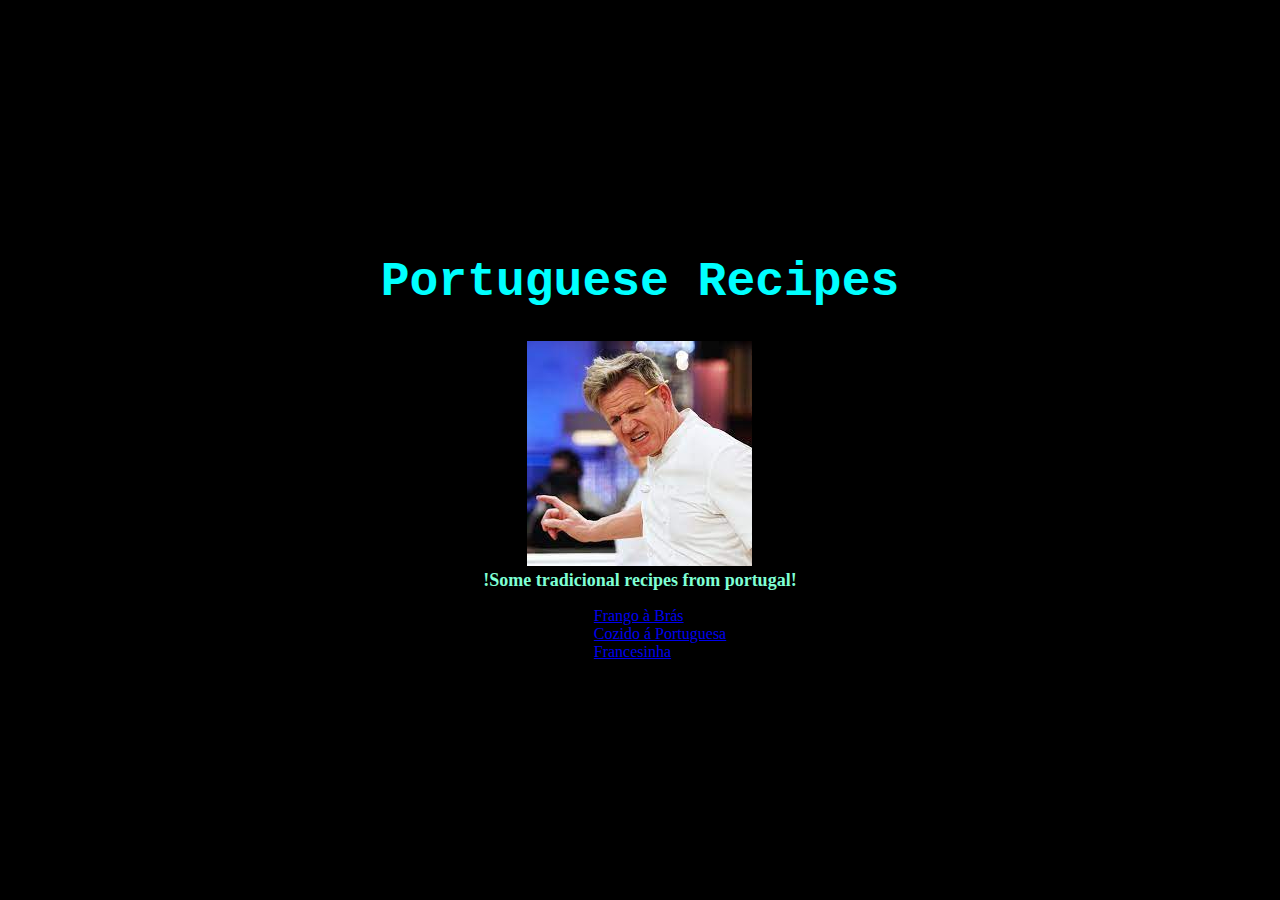
<file: index.html>
<!DOCTYPE html>
<html lang="en">
<div class="tudo">
<head>
    <meta charset="UTF-8">
    <meta http-equiv="X-UA-Compatible" content="IE=edge">
    <meta name="viewport" content="width=device-width, initial-scale=1.0">
    <title>Portuguese Recipes</title>
    <link rel="stylesheet" href="recipestyle.css">
</head>
<body>
    <div class="fundo">
    <div class="titulo"><h1>Portuguese Recipes</h1></div>
    <img src="./images/gordon2.jfif">

    <div class="texto1"><strong>!Some tradicional recipes from portugal!</strong></div>
    <div class="lista">
        <ul class="myUl">
            <li><a href="recipes/frango-bras.html">Frango à Brás</a></li>
            <li><a href="recipes/cozido-portuguesa.html">Cozido á Portuguesa</a></li>
            <li><a href="recipes/francesinha.html">Francesinha</a></li>
        </ul>
    </div>
    </div>
</body>
</div>
</html>
</file>
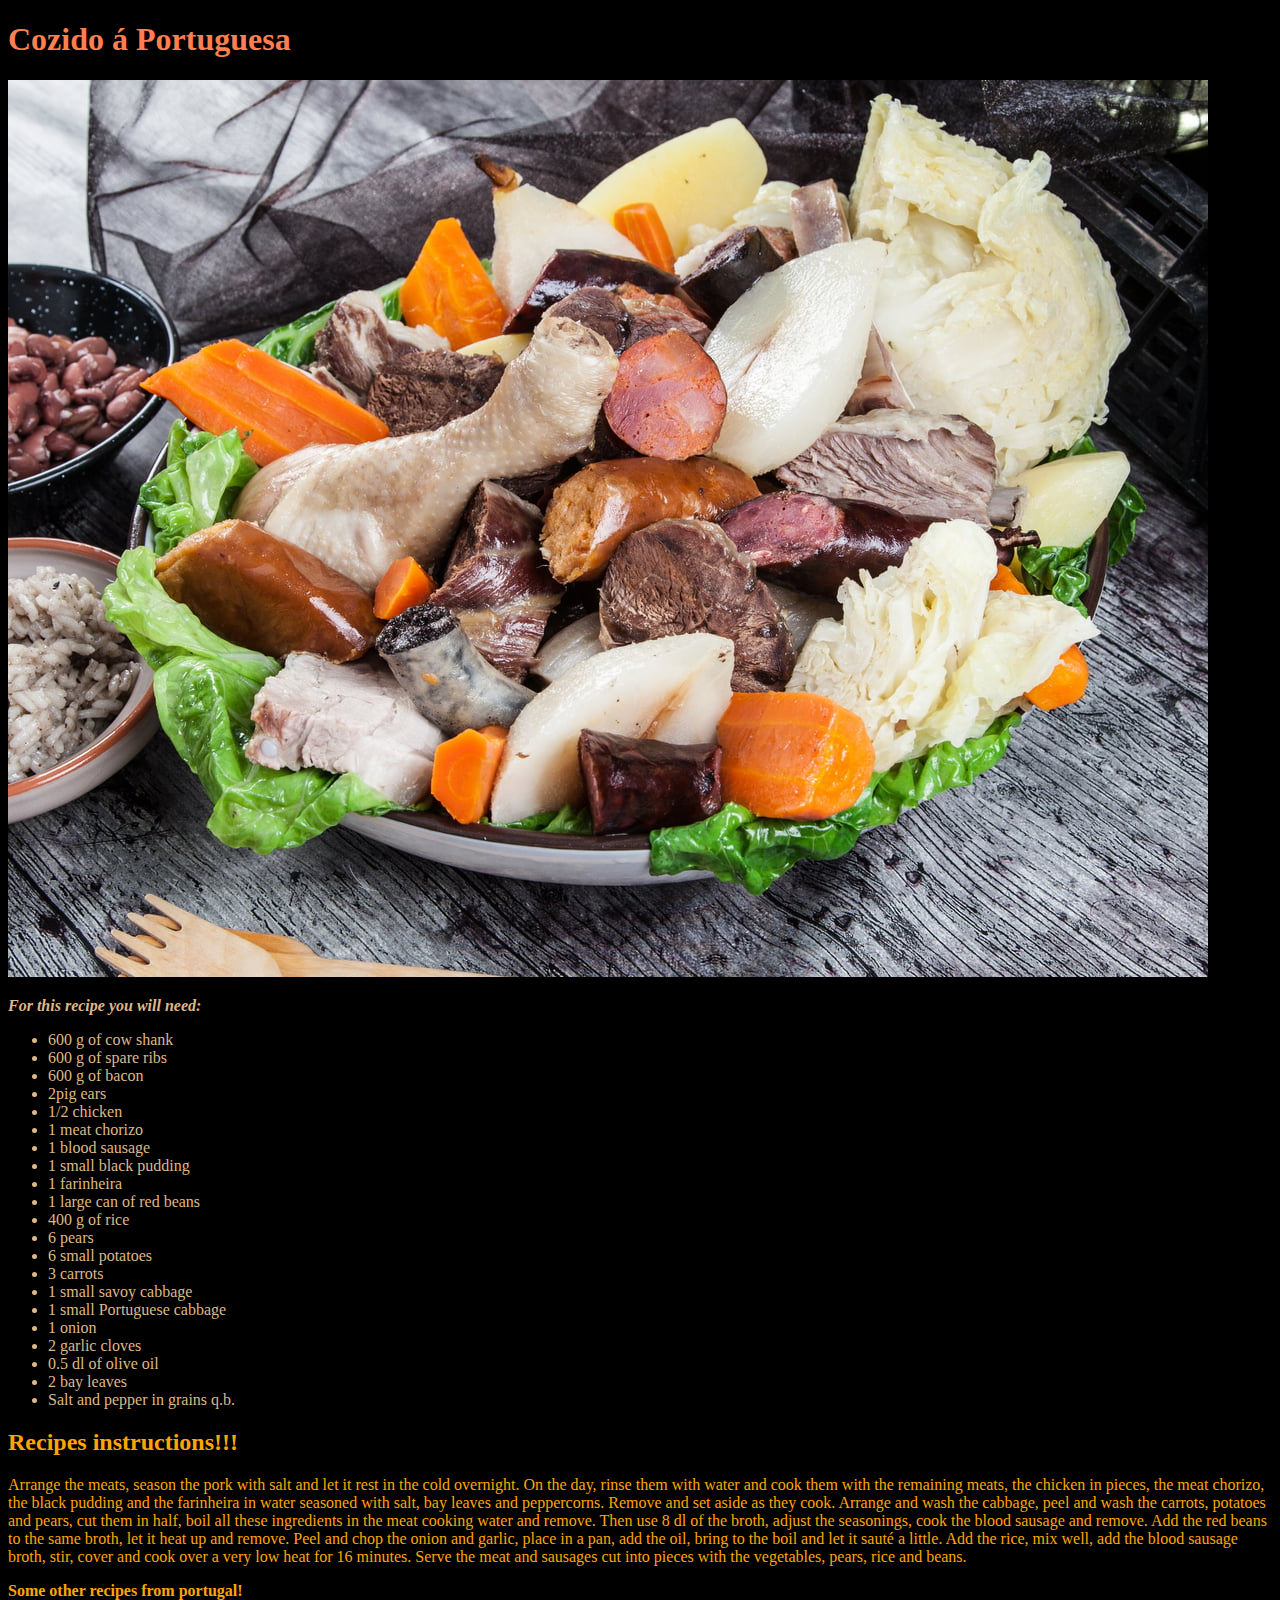
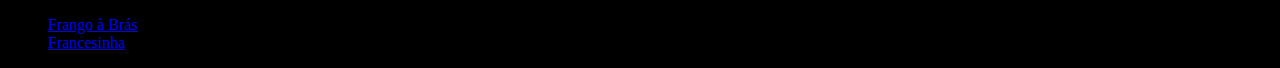
<file: recipes/cozido-portuguesa.html>
<!DOCTYPE html>
<html lang="en">
<div class="tudo">

    <head>
        <meta charset="UTF-8">
        <meta http-equiv="X-UA-Compatible" content="IE=edge">
        <meta name="viewport" content="width=device-width, initial-scale=1.0">
        <title class="titulo">Cozido á Portuguesa</title>
        <link rel="stylesheet" href="./cozido-portuguesa.css">
    </head>

    <body>
        <h1 class="texto">Cozido á Portuguesa</h1>
        <p class="imagemcozido"><img src="../images/cozido-a-portuguesa.jpg"></p>
        <p class="requesitos"><strong>For this recipe you will need:</strong></p>
        <ul class="listaingredientes">
            <li>600 g of cow shank</li>
            <li>600 g of spare ribs</li>
            <li>600 g of bacon</li>
            <li>2pig ears</li>
            <li>1/2 chicken</li>
            <li>1 meat chorizo</li>
            <li>1 blood sausage</li>
            <li>1 small black pudding</li>
            <li>1 farinheira</li>
            <li>1 large can of red beans</li>
            <li>400 g of rice</li>
            <li>6 pears</li>
            <li>6 small potatoes</li>
            <li>3 carrots</li>
            <li>1 small savoy cabbage</li>
            <li>1 small Portuguese cabbage</li>
            <li>1 onion</li>
            <li>2 garlic cloves</li>
            <li>0.5 dl of olive oil</li>
            <li>2 bay leaves</li>
            <li>Salt and pepper in grains q.b.</li>
        </ul>
        <div class="instruções">
            <h2>Recipes instructions!!!</h2>
            <p>
                Arrange the meats, season the pork with salt and let it rest in the cold overnight. On the day, rinse
                them with water and cook them with the remaining meats, the chicken in pieces, the meat chorizo, the
                black pudding and the farinheira in water seasoned with salt, bay leaves and peppercorns. Remove and set
                aside as they cook.
                Arrange and wash the cabbage, peel and wash the carrots, potatoes and pears, cut them in half, boil all
                these ingredients in the meat cooking water and remove. Then use 8 dl of the broth, adjust the
                seasonings, cook the blood sausage and remove. Add the red beans to the same broth, let it heat up and
                remove.
                Peel and chop the onion and garlic, place in a pan, add the oil, bring to the boil and let it sauté a
                little. Add the rice, mix well, add the blood sausage broth, stir, cover and cook over a very low heat
                for 16 minutes. Serve the meat and sausages cut into pieces with the vegetables, pears, rice and beans.
            </p>
            <strong>Some other recipes from portugal!</strong>
        </div>
        <ul>
            <li><a href="../recipes/frango-bras.html">Frango à Brás</a></li>
            <li><a href="../recipes/francesinha.html">Francesinha</a></li>
        </ul>
    </body>
</div>

</html>
</file>
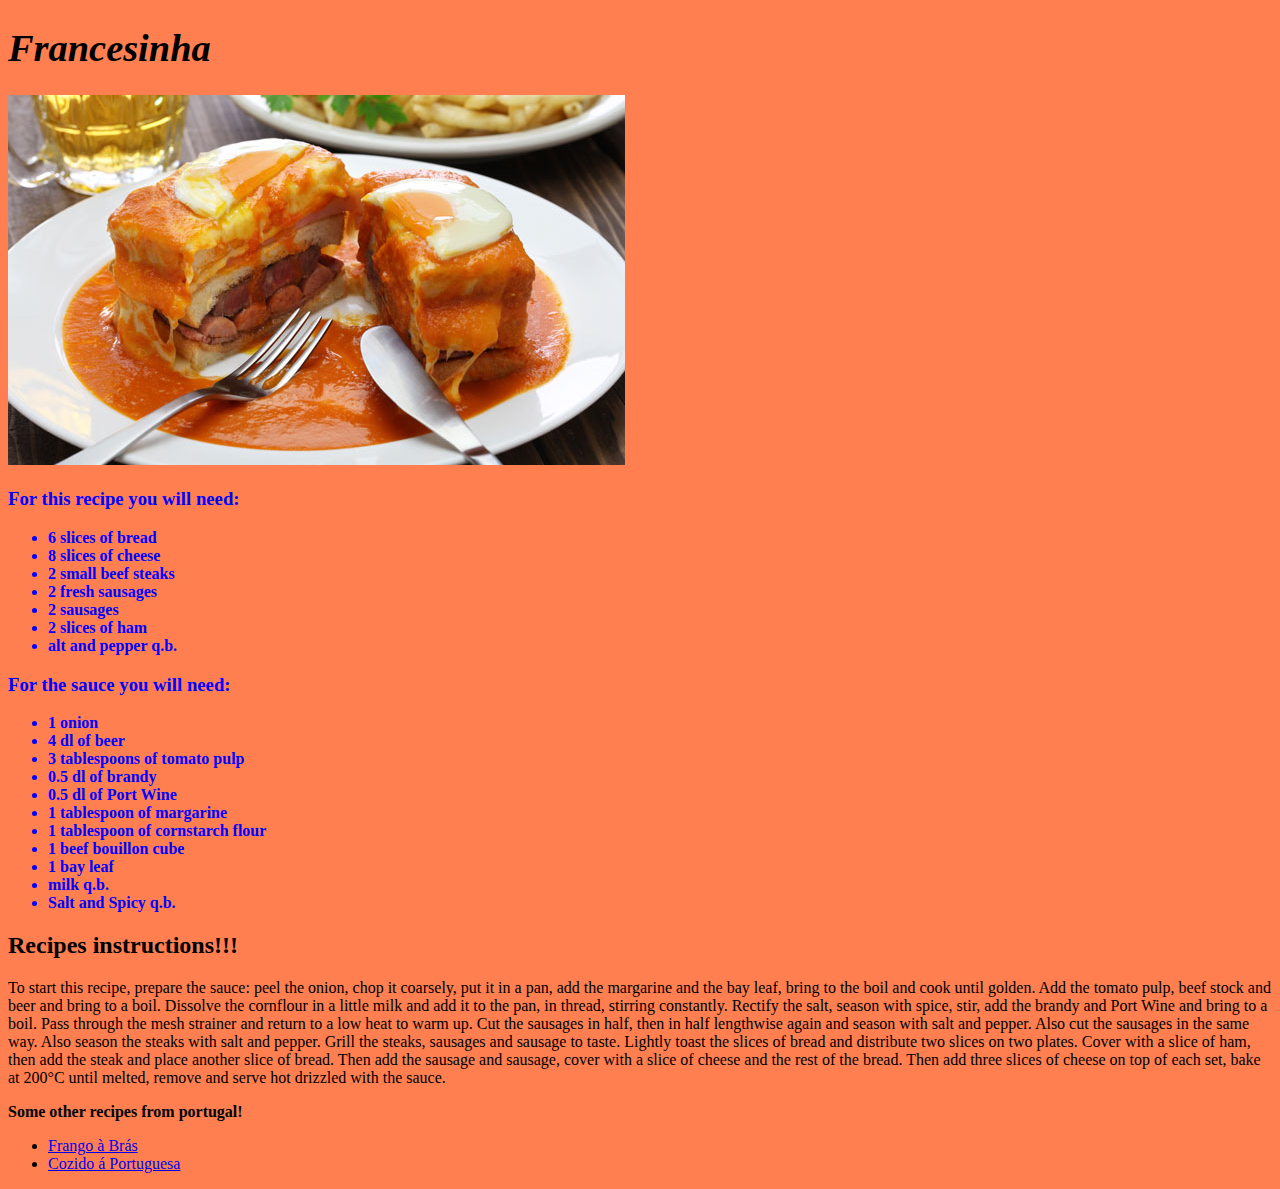
<file: recipes/francesinha.html>
<!DOCTYPE html>
<html lang="en">

<head>
    <meta charset="UTF-8">
    <meta http-equiv="X-UA-Compatible" content="IE=edge">
    <meta name="viewport" content="width=device-width, initial-scale=1.0">
    <title>Francesinha</title>
    <link rel="stylesheet" href="./francesinha.css">
</head>

<body>
    <div class="titulo">
        <h1>Francesinha</h1>
    </div>
    <p><img src="../images/francesinha.jpg"></p>
    <div class="requesitos">
        <h3><strong>For this recipe you will need:</strong></h3>
        <ul>
            <li>6 slices of bread</li>
            <li>8 slices of cheese</li>
            <li>2 small beef steaks</li>
            <li>2 fresh sausages</li>
            <li>2 sausages</li>
            <li>2 slices of ham</li>
            <li>alt and pepper q.b.</li>
        </ul>
        <h3>For the sauce you will need:</h3>
        <ul>
            <li>1 onion</li>
            <li>4 dl of beer</li>
            <li>3 tablespoons of tomato pulp</li>
            <li>0.5 dl of brandy</li>
            <li>0.5 dl of Port Wine</li>
            <li>1 tablespoon of margarine</li>
            <li>1 tablespoon of cornstarch flour</li>
            <li>1 beef bouillon cube</li>
            <li>1 bay leaf</li>
            <li>milk q.b.</li>
            <li>Salt and Spicy q.b.</li>
        </ul>
    </div>
    <div class="instructions">
        <h2>Recipes instructions!!!</h2>
        <p>
            To start this recipe, prepare the sauce: peel the onion, chop it coarsely, put it in a pan, add the
            margarine
            and the bay leaf, bring to the boil and cook until golden. Add the tomato pulp, beef stock and beer and
            bring to
            a boil. Dissolve the cornflour in a little milk and add it to the pan, in thread, stirring constantly.
            Rectify
            the salt, season with spice, stir, add the brandy and Port Wine and bring to a boil. Pass through the mesh
            strainer and return to a low heat to warm up.
            Cut the sausages in half, then in half lengthwise again and season with salt and pepper. Also cut the
            sausages
            in the same way. Also season the steaks with salt and pepper. Grill the steaks, sausages and sausage to
            taste.
            Lightly toast the slices of bread and distribute two slices on two plates. Cover with a slice of ham, then
            add
            the steak and place another slice of bread. Then add the sausage and sausage, cover with a slice of cheese
            and
            the rest of the bread. Then add three slices of cheese on top of each set, bake at 200°C until melted,
            remove
            and serve hot drizzled with the sauce.
        </p>
    </div>
    <strong>Some other recipes from portugal!</strong>
    <ul>
        <li><a href="../recipes/frango-bras.html">Frango à Brás</a></li>
        <li><a href="../recipes/cozido-portuguesa.html">Cozido á Portuguesa</a></li>
    </ul>
</body>

</html>
</file>
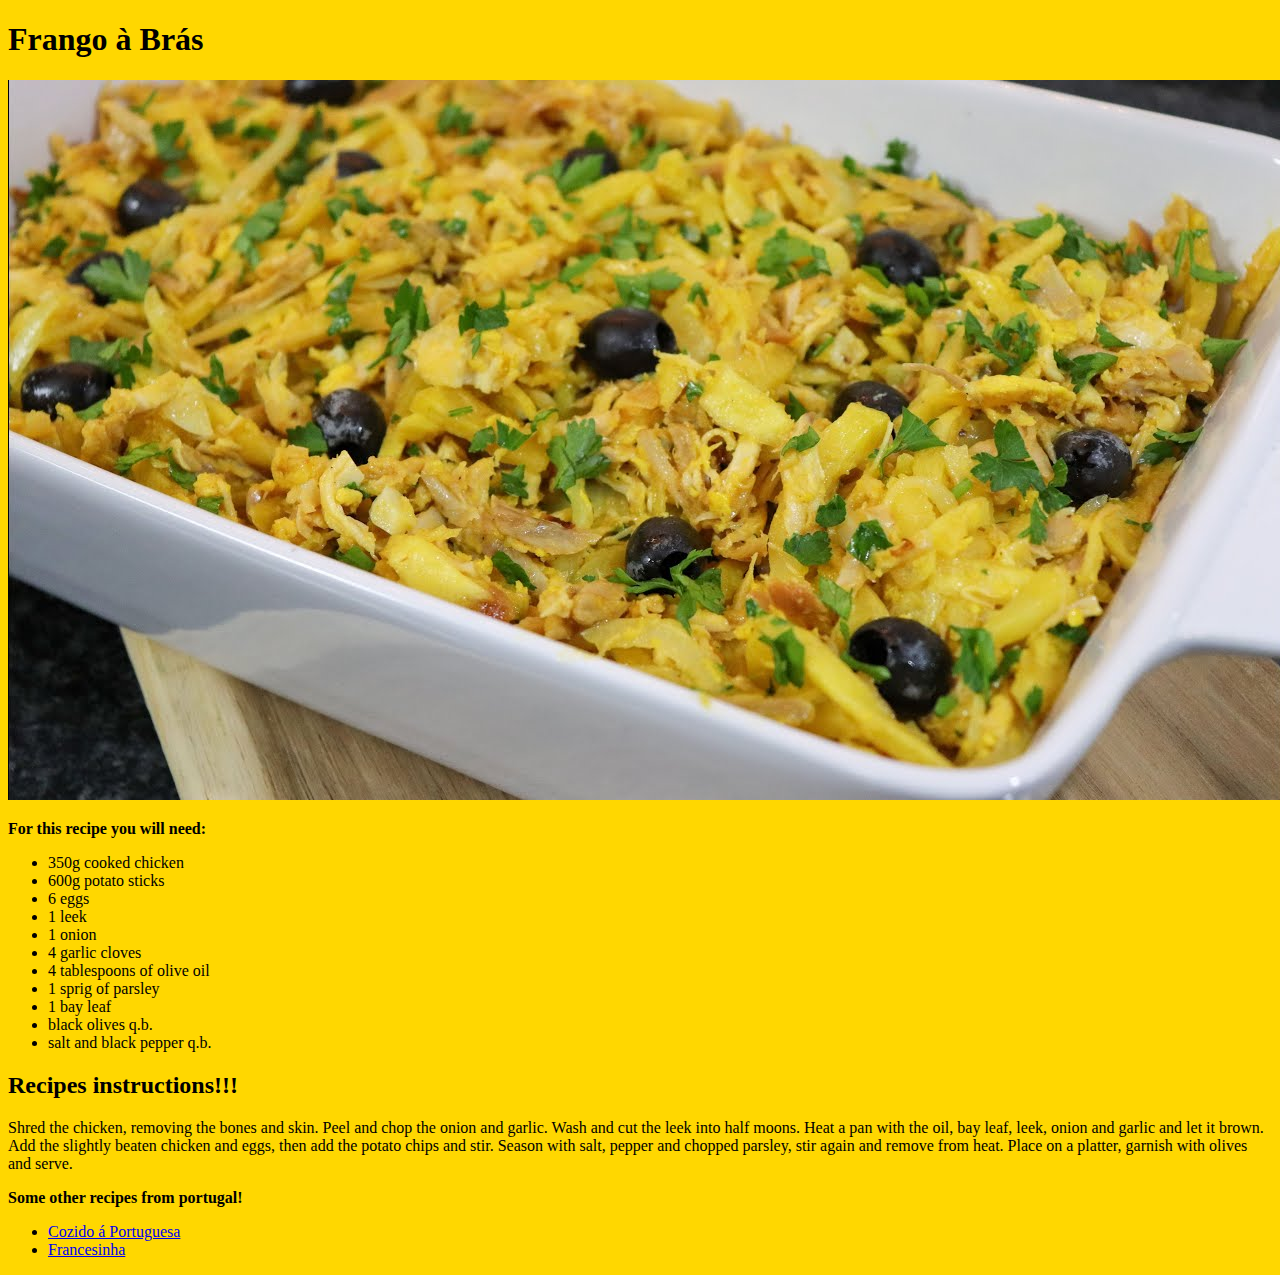
<file: recipes/frango-bras.html>
<!DOCTYPE html>
<html lang="en">

<head>
    <meta charset="UTF-8">
    <meta http-equiv="X-UA-Compatible" content="IE=edge">
    <meta name="viewport" content="width=device-width, initial-scale=1.0">
    <title>Document</title>
    <link rel="stylesheet" href="./frango-bras.css">
</head>

<body>
    <h1>Frango à Brás</h1>
    <p><img src="../images/Frango á bras.jpg"></p>
    <p><strong>For this recipe you will need:</strong></p>
    <ul>
        <li>350g cooked chicken</li>
        <li>600g potato sticks</li>
        <li>6 eggs</li>
        <li>1 leek</li>
        <li>1 onion</li>
        <li>4 garlic cloves</li>
        <li>4 tablespoons of olive oil</li>
        <li>1 sprig of parsley</li>
        <li>1 bay leaf</li>
        <li>black olives q.b.</li>
        <li>salt and black pepper q.b.</li>
    </ul>
    <h2>Recipes instructions!!!</h2>
    <p>
        Shred the chicken, removing the bones and skin. Peel and chop the onion and garlic. Wash and cut the leek into
        half moons.
        Heat a pan with the oil, bay leaf, leek, onion and garlic and let it brown.
        Add the slightly beaten chicken and eggs, then add the potato chips and stir. Season with salt, pepper and
        chopped parsley, stir again and remove from heat. Place on a platter, garnish with olives and serve.
    </p>
    <strong>Some other recipes from portugal!</strong>
    <ul>
        <li><a href="../recipes/cozido-portuguesa.html">Cozido á Portuguesa</a></li>
        <li><a href="../recipes/francesinha.html">Francesinha</a></li>
    </ul>
</body>

</html>
</file>
<file: recipestyle.css>
html,
body {
    background-color: black;
    height: 100%;
    margin: 0;
    padding: 0;
}

.tudo {
    height: 100vh;
    text-align: center;
    background-color: black;
    display: flex;
    flex-direction: column;
    justify-content: center;
    align-items: center;
    margin: 0;
    padding: 0;
}

.titulo {
    color: aqua;
    font-size: x-large;
    font-family: 'Courier New', Courier, monospace;
    align-self: flex-start;
}

.texto1 {
    font-size: larger;
    color: aquamarine;
    font-size: large;
}

.lista {
    text-align: center;
}

.myUl {
    display: inline-block;
    text-align: left;
}
</file>
<file: recipes/cozido-portuguesa.css>
body {
    background-color: black;
}

.tudo {
    background-color: black;
}

.texto {
    color: coral;
}

.imagemcozido {
    width: min-content;
    height: min-content;
}

.listaingredientes {
    color: burlywood;
}

.requesitos {
    color: burlywood;
    font-weight: 700;
    font-style: italic;
}

.titulo {
    font-style: oblique;
    font-size: larger;
}

.instruções {
    color: orange;
}
</file>
<file: recipes/francesinha.css>
body {
    background-color: coral;
}

.titulo {
    font-style: oblique;
    font-size: larger;
    font-weight: bolder;
    color: black;
}


.requesitos {
    color: blue;
    font-weight: 700;
    font-style: normal;
}


.instruções {
    color: orange;
}
</file>
<file: recipes/frango-bras.css>
body {
    background-color: gold;

}
</file>
